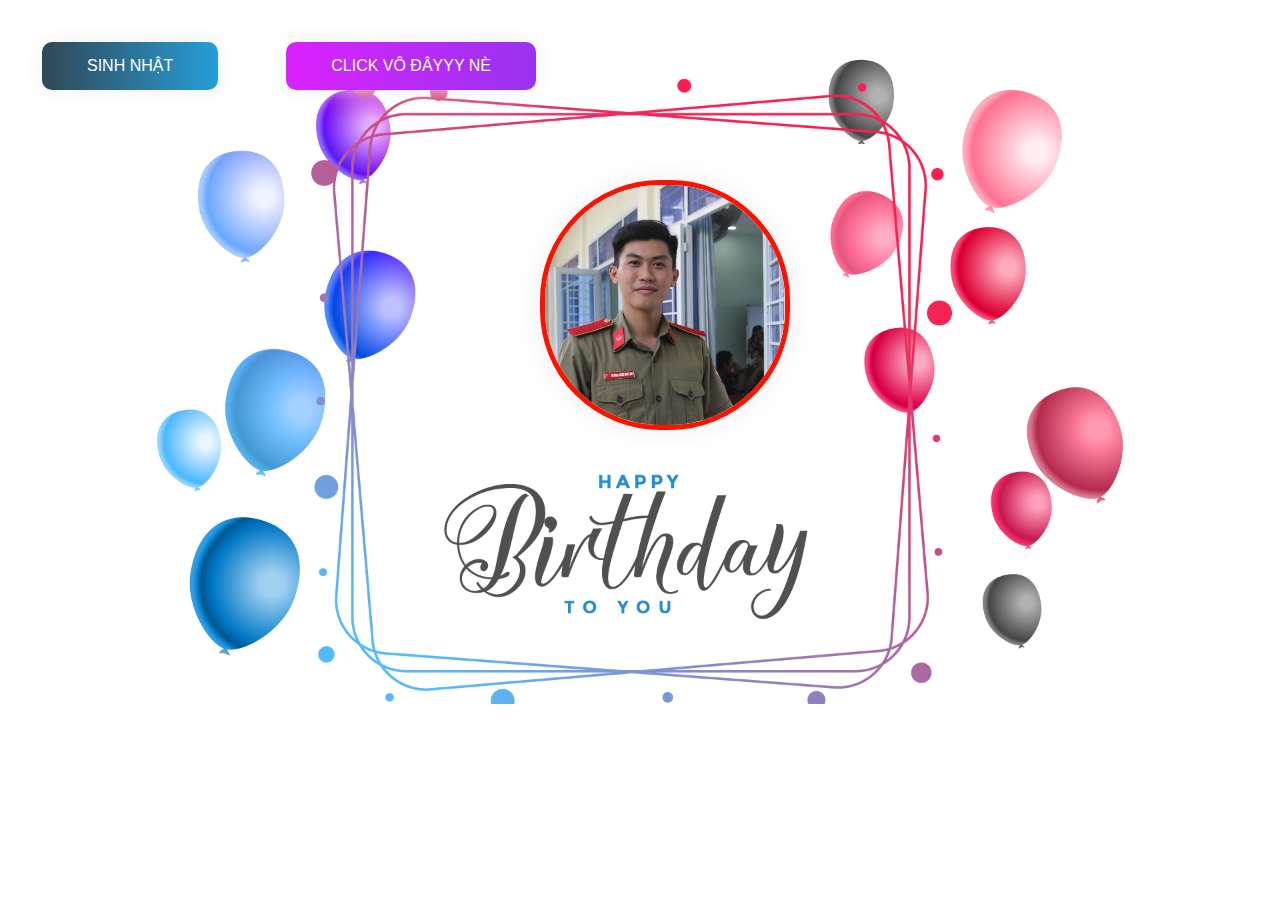
<file: index.html>
<!DOCTYPE html>
<html lang="en">
    <head>
        <meta charset="UTF-8" />
        <meta http-equiv="X-UA-Compatible" content="IE=edge" />
        <meta name="viewport" content="width=device-width, initial-scale=1.0" />
        <link rel="icon" type="image/png" href="./img/CILKGax.png" />
        <!-- 1. Tiêu đề của file index -->
        <title>Happy birthday anh yêu</title>
        <link rel="stylesheet" href="./css/style.css" />
    </head>
    <body class="page__main">
        <div class="buttons">
            <!-- Chữ ở menu bạn có thể sửa lại theo ý của bạn -->
            <a href="index.html" class="btn btn-bir">Sinh nhật</a>
            <a href="timeline.html" class="btn btn-timeline">Click vô đâyyy nè</a>
        </div>

        <!-- 2. Phần ảnh của người bạn mún chúc -->
        <img src="./img/Avatar.jpg" alt="" class="cover" />

        <!-- 3. Phần nhạc -->
        <audio id="player" autoplay loop>
            <source src="./music/music.mp3" type="audio/mp3" />
        </audio>
    </body>
</html>
</file>
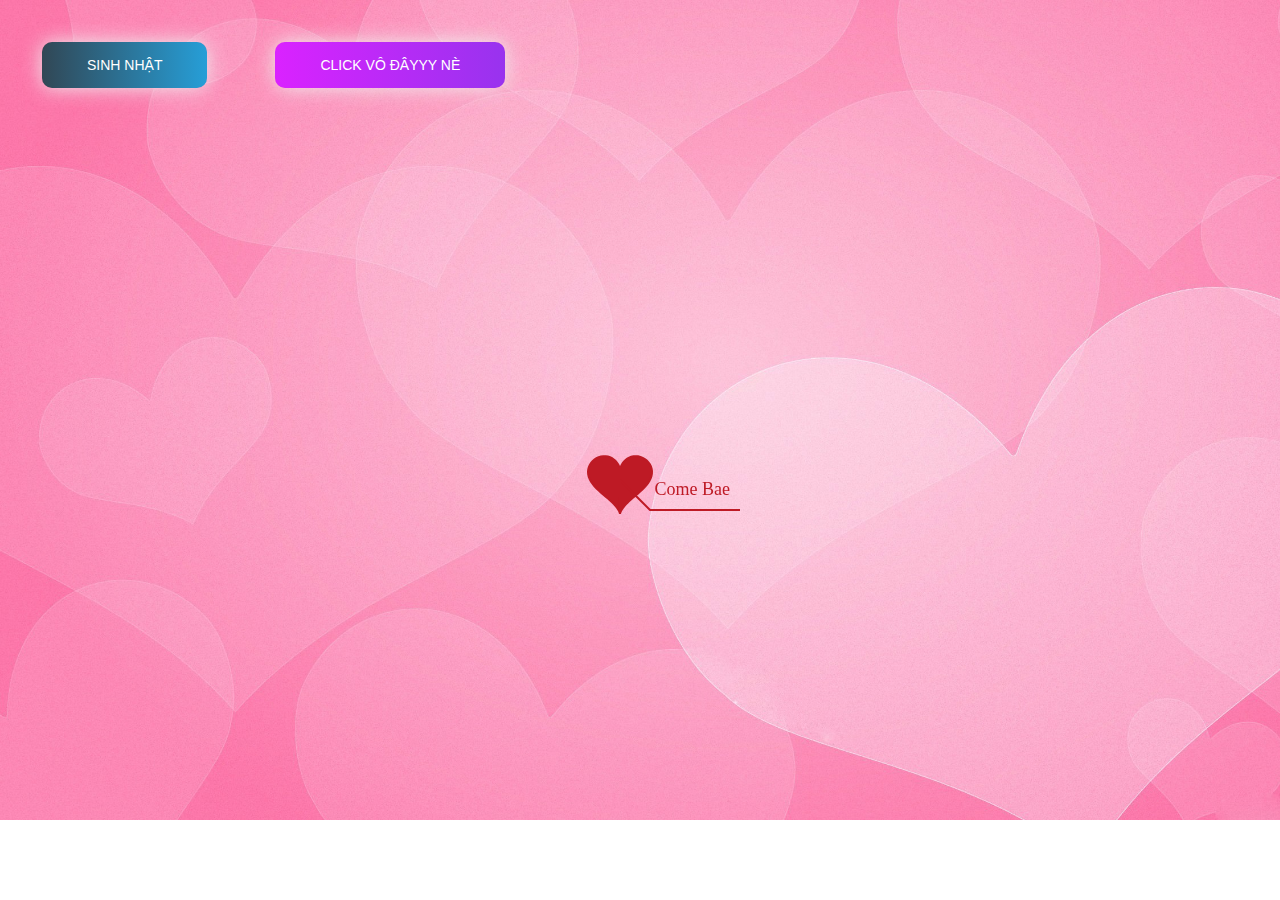
<file: timeline.html>
﻿<!DOCTYPE html PUBLIC "-//W3C//DTD XHTML 1.0 Strict//EN" "http://www.w3.org/TR/xhtml1/DTD/xhtml1-strict.dtd">
<html xml:lang="en" xmlns="http://www.w3.org/1999/xhtml">
<head>
		<meta http-equiv="Content-Type" content="text/html; charset=UTF-8">
		<link rel="icon" type="image/png" href="./img/CILKGax.png">
        <!-- Tiêu đề của trang dòng thời gian -->
		<title>Chúc mừng anh</title>	    
        <link type="text/css" rel="stylesheet" href="./css/default.css">
        <link rel="stylesheet" href="./css/style.css">
		<script type="text/javascript" src="./js/jquery.min.js"></script>
		<script type="text/javascript" src="./js/jscex.min.js"></script>
		<script type="text/javascript" src="./js/jscex-parser.js"></script>
		<script type="text/javascript" src="./js/jscex-jit.js"></script>
		<script type="text/javascript" src="./js/jscex-builderbase.min.js"></script>
		<script type="text/javascript" src="./js/jscex-async.min.js"></script>
		<script type="text/javascript" src="./js/jscex-async-powerpack.min.js"></script>
		<script type="text/javascript" src="./js/functions.js" charset="utf-8"></script>
		<script type="text/javascript" src="./js/love.js" charset="utf-8"></script>
	    <style type="text/css"></style>

</head>
    <body>
        <div class="buttons">
            <a href="index.html" class="btn btn-bir">Sinh nhật</a>
            <a href="timeline.html" class="btn btn-timeline">Click vô đâyyy nè</a>
        </div>
        <div id="main">
             <div id="wrap">
                <div id="text">
			        <div id="code">
					<!-- 4. CHỈNH SỬA LỜI CHÚC CỦA BẠN TẠI ĐÂY-->
			      <font color="#3500ff"><span class="say">Chúc mừng sinh nhật anh yêu</span><br>
						<span class="say">Cảm ơn anh vì đã đến đây và yêu em</span><br>
						<span class="say"></span><br>
						<span class="say">Nhân ngày sinh nhật anh</span><br>
						<span class="say">Em chúc người yêu em mãi pro, mãi đẹp trai</span><br>
						<span class="say">Lạc quan, yêu đời, thành công trong cuộc sống.</span><br>
						<span class="say">Chúc anh những điều tốt đẹp nhất trên thế gian này</span><br>
						<span class="say">Em và anh không có quyền lựa chọn cách được sinh ra</span><br>
						<span class="say">Nhưng có quyền được lựa chọn người mà mình muốn ở bên</span><br>
						<span class="say">Mong sao hai ta luôn bên nhau để vượt qua vô vàn sóng gió</span><br>
						<span class="say">Chúc anh sinh nhật vui vẻ.</span><br>
						<span class="say"> </span><br>
                        <span class="say"><span class="space"></span> -- Bé của anh --</span>
			  </font></p>
      </div>
                </div>
                <div id="clock-box">
					<span class="STYLE1"> Thời gian mình đã bên nhau </span>  <!--Có thể thay đổi chổ này thành số tuổi của người bạn muốn chúc -->
                  <div id="clock"></div>
              </div>
                <canvas id="canvas" width="1280" height="720"></canvas>
            </div>
            
        </div>

    <!-- Phần nhạc -->
    <audio id="player" autoplay loop>
        <source src="./music/music.mp3" type="audio/mp3" />
    </audio>
    <script>
    (function(){
        var canvas = $('#canvas');
		
        if (!canvas[0].getContext) {
            $("#error").show();
            return false;        }

        var width = canvas.width();
        var height = canvas.height();        
        canvas.attr("width", width);
        canvas.attr("height", height);
        var opts = {
            seed: {
                x: width / 2 - 20,
                color: "rgb(190, 26, 37)",
                scale: 2
            },
            branch: [
                [535, 680, 570, 250, 500, 200, 30, 100, [
                    [540, 500, 455, 417, 340, 400, 13, 100, [
                        [450, 435, 434, 430, 394, 395, 2, 40]
                    ]],
                    [550, 445, 600, 356, 680, 345, 12, 100, [
                        [578, 400, 648, 409, 661, 426, 3, 80]
                    ]],
                    [539, 281, 537, 248, 534, 217, 3, 40],
                    [546, 397, 413, 247, 328, 244, 9, 80, [
                        [427, 286, 383, 253, 371, 205, 2, 40],
                        [498, 345, 435, 315, 395, 330, 4, 60]
                    ]],
                    [546, 357, 608, 252, 678, 221, 6, 100, [
                        [590, 293, 646, 277, 648, 271, 2, 80]
                    ]]
                ]] 
            ],
            bloom: {
                num: 700,
                width: 1080,
                height: 650,
            },
            footer: {
                width: 1200,
                height: 5,
                speed: 10,
            }
        }

        var tree = new Tree(canvas[0], width, height, opts);
        var seed = tree.seed;
        var foot = tree.footer;
        var hold = 1;

        canvas.click(function(e) {
            var offset = canvas.offset(), x, y;
            x = e.pageX - offset.left;
            y = e.pageY - offset.top;
            if (seed.hover(x, y)) {
                hold = 0; 
                canvas.unbind("click");
                canvas.unbind("mousemove");
                canvas.removeClass('hand');
            }
        }).mousemove(function(e){
            var offset = canvas.offset(), x, y;
            x = e.pageX - offset.left;
            y = e.pageY - offset.top;
            canvas.toggleClass('hand', seed.hover(x, y));
        });

        var seedAnimate = eval(Jscex.compile("async", function () {
            seed.draw();
            while (hold) {
                $await(Jscex.Async.sleep(10));
            }
            while (seed.canScale()) {
                seed.scale(0.95);
                $await(Jscex.Async.sleep(10));
            }
            while (seed.canMove()) {
                seed.move(0, 2);
                foot.draw();
                $await(Jscex.Async.sleep(10));
            }
        }));

        var growAnimate = eval(Jscex.compile("async", function () {
            do {
    	        tree.grow();
                $await(Jscex.Async.sleep(10));
            } while (tree.canGrow());
        }));

        var flowAnimate = eval(Jscex.compile("async", function () {
            do {
    	        tree.flower(2);
                $await(Jscex.Async.sleep(10));
            } while (tree.canFlower());
        }));

        var moveAnimate = eval(Jscex.compile("async", function () {
            tree.snapshot("p1", 240, 0, 610, 680);
            while (tree.move("p1", 500, 0)) {
                foot.draw();
                $await(Jscex.Async.sleep(10));
            }
            foot.draw();
            tree.snapshot("p2", 500, 0, 610, 680);

            canvas.parent().css("background", "url(" + tree.toDataURL('image/png') + ")");
            canvas.css("background", "#ffe");
            $await(Jscex.Async.sleep(300));
            canvas.css("background", "none");
        }));

        var jumpAnimate = eval(Jscex.compile("async", function () {
            var ctx = tree.ctx;
            while (true) {
                tree.ctx.clearRect(0, 0, width, height);
                tree.jump();
                foot.draw();
                $await(Jscex.Async.sleep(25));
            }
        }));

        var textAnimate = eval(Jscex.compile("async", function () {
		    var together = new Date();
		    var year = 2022, month = 8, day = 23;  // 5. thay đổi ngày tháng năm yêu nhau tại đây hoặc ngày sinh của người mà bạn muốn chúc
		    together.setFullYear(year, month - 1, day); 			
		    together.setHours(0);							
		    together.setMinutes(0);				
		    together.setSeconds(0);					
		    together.setMilliseconds(0);			

		    $("#code").show().typewriter();
            $("#clock-box").fadeIn(500);
            while (true) {
                timeElapse(together);
                $await(Jscex.Async.sleep(1000));
            }
        }));

        var runAsync = eval(Jscex.compile("async", function () {
            $await(seedAnimate());
            $await(growAnimate());
            $await(flowAnimate());
            $await(moveAnimate());

            textAnimate().start();

            $await(jumpAnimate());
        }));

        runAsync().start();
    })();
    </script>
</div>
</body>
</html>
</file>
<file: css/style.css>
@import url("https://fonts.googleapis.com/css2?family=Roboto:ital,wght@0,100;0,300;0,400;0,500;0,700;1,300;1,400&display=swap");

html {
    scroll-behavior: smooth;
    font-family: "Arial", Arial;
}

a {
    text-decoration: none;
}

.page__main {
    /* Ảnh nền của trang đầu tiên nếu bạn muốn đổi thì đổi tại đây */
    background-image: url("../img/BGCMNN.png");
    background-repeat: no-repeat;
    margin: 0;
    padding: 0;
    background-size: cover;
    background-position-y: -1rem;
}
.buttons {
    display: flex;
    column-gap: 3rem;
    padding: 2rem;
}

.btn-bir:hover {
    background-position: right center;
    color: #fff;
    text-decoration: none;
}

.btn-bir {
    background-image: linear-gradient(
        to right,
        #314755 0%,
        #26a0da 51%,
        #314755 100%
    );
    margin: 10px;
    padding: 15px 45px;
    text-align: center;
    text-transform: uppercase;
    transition: 0.5s;
    background-size: 200% auto;
    color: white;
    box-shadow: 0 0 20px #eee;
    border-radius: 10px;
    display: block;
}

.btn-timeline {
    background-image: linear-gradient(
        to right,
        #da22ff 0%,
        #9733ee 51%,
        #da22ff 100%
    );
}
.btn-timeline {
    margin: 10px;
    padding: 15px 45px;
    text-align: center;
    text-transform: uppercase;
    transition: 0.5s;
    background-size: 200% auto;
    color: white;
    box-shadow: 0 0 20px #eee;
    border-radius: 10px;
    display: block;
}

.btn-timeline:hover {
    background-position: right center; 
    color: #fff;
    text-decoration: none;
}

.btn-gallery {
    background-image: linear-gradient(
        to right,
        #02aab0 0%,
        #00cdac 51%,
        #02aab0 100%
    );
}
.btn-gallery {
    margin: 10px;
    padding: 15px 45px;
    text-align: center;
    text-transform: uppercase;
    transition: 0.5s;
    background-size: 200% auto;
    color: white;
    box-shadow: 0 0 20px #eee;
    border-radius: 10px;
    display: block;
}

.btn-gallery:hover {
    background-position: right center; /* change the direction of the change here */
    color: #fff;
    text-decoration: none;
}

.cover {
    width: 240px;
    height: 240px;
   
    box-shadow: 0 0 30px #eee;
    position: absolute;
    margin-top: 3rem;
    left: calc(50% - 100px);
  
    border-radius: 120px;
    border: 5px solid rgb(255, 17, 0);
}
</file>
<file: css/default.css>
body {
    margin: 0;
    padding: 0;
    /* Ảnh nền của trang thứ 2 nếu bạn muốn thay đổi thì nó tại đây */
    background-image: url("../img/9SHW2XH.jpg");
    background-size: cover;
    background-repeat: no-repeat;
    font-size: 14px;
    font-family: Arial, Arial, Arial;
    color: #660086;
    overflow: auto;
}
a {
    color: #00ff45;
    font-size: 14px;
    text-decoration: none;
}
#main {
    width: 100%;
}
#wrap {
    position: relative;
    margin: 0 auto;
    width: 1100px;
    height: 680px;
    margin-top: 10px;
}
#text {
    width: 400px;
    height: 425px;
    left: 60px;
    top: 80px;
    position: absolute;
}
#code {
    display: none;
    font-size: 18px;
}
#clock-box {
    position: absolute;
    left: 60px;
    top: 550px;
    font-size: 28px;
    display: none;
}
#clock-box a {
    font-size: 28px;
    text-decoration: none;
}
#clock {
    margin-left: 48px;
}
#clock .digit {
    font-size: 64px;
}
#canvas {
    margin: 0 auto;
    width: 1100px;
    height: 680px;
}
#error {
    margin: 0 auto;
    text-align: center;
    margin-top: 60px;
    display: none;
}
.hand {
    cursor: pointer;
}
#code {
    width: 500px;
    color: #3b6900;
    font-family: 'Times New Roman', Times, serif;
}
.space {
    margin-right: 150px;
}
</file>
